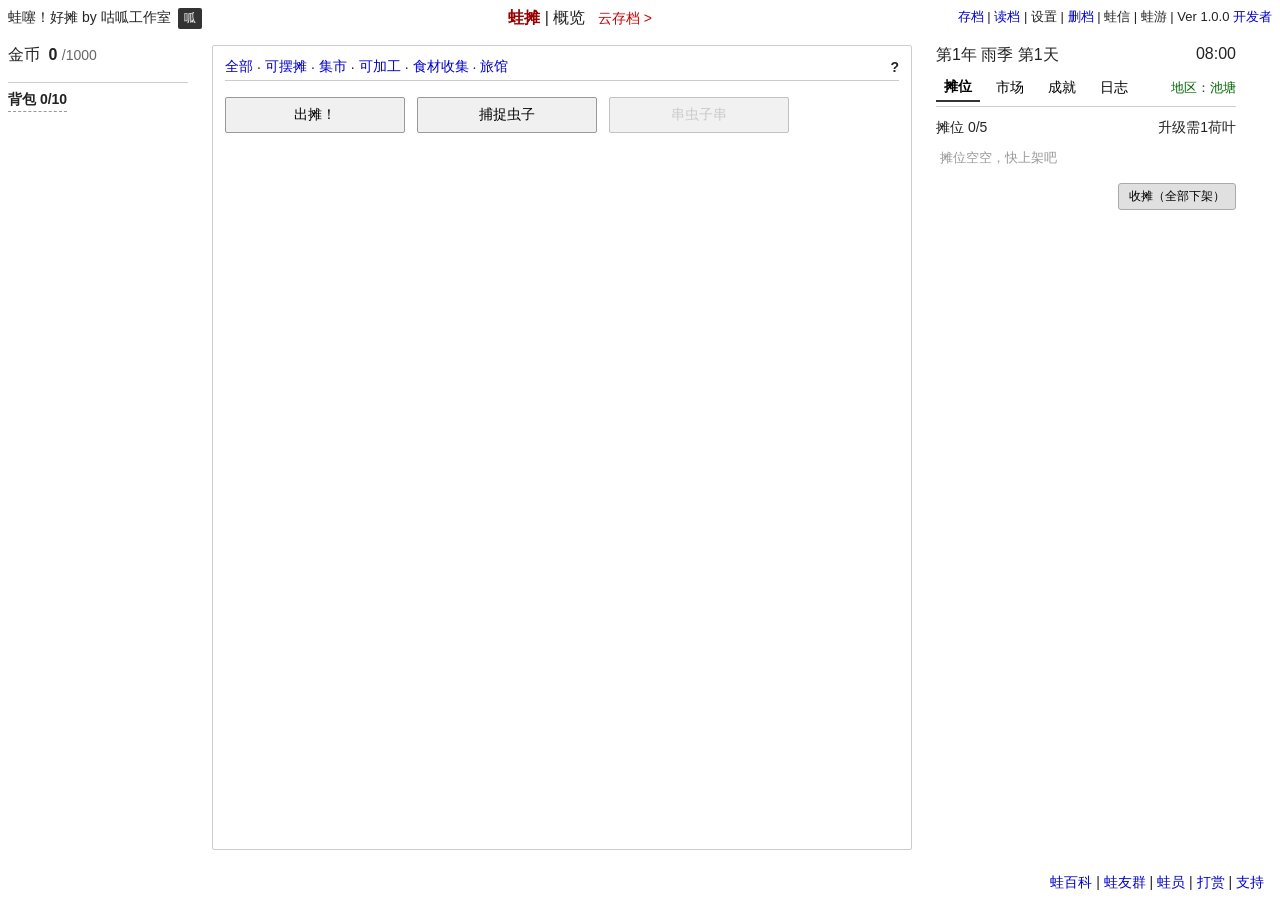
<file: 蛙噻！好摊.html>
<!DOCTYPE html><html lang="zh-CN"><head><meta charset="UTF-8"><meta name="viewport" content="width=device-width,initial-scale=1"><title>蛙噻！好摊 · 摆摊模拟器</title><style>*{margin:0;padding:0;box-sizing:border-box;font-family:"Microsoft YaHei",SimSun,sans-serif}body{background-color:#fff;color:#222;padding:8px;min-height:100vh;display:flex;flex-direction:column;font-size:14px}header{display:flex;justify-content:space-between;align-items:flex-start;margin-bottom:16px;width:100%}.header-left{font-size:14px}.ml-btn{background-color:#333;color:#fff;border:none;padding:2px 6px;font-size:12px;border-radius:2px;cursor:pointer;margin-left:4px}.header-center{font-size:16px}.title-red{color:#900;font-weight:700}.cloud-save{color:#c00;margin-left:8px;font-size:14px}.header-right{font-size:13px;text-align:right}a{color:#00c;text-decoration:none;cursor:pointer}a:hover{text-decoration:underline}main{display:flex;flex:1;gap:24px;margin-bottom:24px;width:100%}.left-sidebar{width:180px}.resource-item{font-size:16px;margin-bottom:8px}.resource-name{margin-right:4px}.resource-value{font-weight:700}.resource-max{color:#666;font-size:14px}#backpackContainer{margin-top:16px;border-top:1px solid #ccc;padding-top:8px}.backpack-header{font-weight:700;margin-bottom:8px;cursor:help;border-bottom:1px dashed #999;padding-bottom:2px;display:inline-block}.backpack-grid{display:flex;flex-direction:column;gap:4px}.backpack-slot{display:flex;align-items:center;justify-content:space-between;background:#f0f0f0;padding:4px 6px;border-radius:3px;font-size:13px}.slot-info{display:flex;gap:8px}.use-btn{background-color:#4caf50;color:#fff;border:none;border-radius:3px;padding:2px 8px;cursor:pointer;font-size:12px}.use-btn:hover{background-color:#45a049}.use-btn:disabled{background-color:#ccc;cursor:not-allowed}.main-content{flex:1;max-width:700px;border:1px solid #ccc;padding:12px;border-radius:2px;min-height:600px}.tab-bar{margin-bottom:16px;font-size:14px;display:flex;align-items:center;gap:4px;padding-bottom:4px;border-bottom:1px solid #ccc;flex-wrap:wrap}.tab-bar a{cursor:pointer}.help-icon{margin-left:auto;font-weight:700;cursor:help}.button-group{display:flex;flex-wrap:wrap;gap:12px}.action-btn{min-width:180px;padding:8px 16px;border:1px solid #999;background-color:#f0f0f0;cursor:pointer;font-size:14px;border-radius:2px}.action-btn:hover:not(.disabled):not(:disabled){background-color:#e0e0e0}.action-btn.disabled,.action-btn:disabled{opacity:.6;cursor:not-allowed;background-color:#e8e8e8}#stallBackpackPane{display:none}.backpack-main-grid{display:flex;flex-direction:column;gap:4px}.backpack-main-slot{display:flex;align-items:center;justify-content:space-between;background:#e8f5e8;padding:8px 10px;border-radius:4px;border:1px solid #b0d4b0;cursor:pointer;font-size:14px}.backpack-main-slot:hover{background-color:#d0ecd0}#marketShopPane{display:none}.shop-list{font-size:13px;background-color:#f9f9f9;border:1px solid #ddd;border-radius:3px;padding:8px}.shop-item{display:flex;justify-content:space-between;align-items:center;padding:6px 0;border-bottom:1px dotted #ccc}.shop-item:last-child{border-bottom:none}.shop-item-info{display:flex;gap:10px}.buy-btn{background-color:#2196f3;color:#fff;border:none;border-radius:3px;padding:2px 10px;cursor:pointer;font-size:12px}.buy-btn:hover{background-color:#0b7dda}.buy-btn:disabled{background-color:#ccc;cursor:not-allowed}#hotelPane{display:none;padding:20px;text-align:center;background-color:#f9f9f9;border:1px solid #ddd;border-radius:8px}.hotel-title{font-size:20px;margin-bottom:20px;color:#2c3e50}.hotel-btn{background-color:#e67e22;color:#fff;border:none;border-radius:5px;padding:10px 20px;font-size:16px;cursor:pointer;margin-top:20px}.hotel-btn:hover{background-color:#d35400}.hotel-btn:disabled{background-color:#ccc;cursor:not-allowed}.right-sidebar{width:300px;min-height:600px}.season{font-size:16px;margin-bottom:8px;display:flex;justify-content:space-between}.sidebar-tabs{display:flex;gap:8px;margin-bottom:12px;border-bottom:1px solid #ccc;padding-bottom:4px;align-items:center}.tab-btn{background:0 0;border:none;cursor:pointer;font-size:14px;padding:4px 8px}.tab-btn.active{font-weight:700;border-bottom:2px solid #333}.region-display{margin-left:auto;font-size:13px;color:#060}.tab-pane{display:none}.tab-pane.active{display:block}.log-content{font-size:14px;line-height:1.5;max-height:600px;overflow-y:auto;padding-right:4px}.log-content p{margin-bottom:4px;border-bottom:1px dotted #ccc;padding-bottom:2px}.stall-list{font-size:13px;max-height:600px;overflow-y:auto;margin-bottom:12px}.stall-item{background-color:#f9f9f9;border:1px solid #ddd;padding:8px 6px;margin-bottom:6px;border-radius:3px;position:relative}.stall-info{display:flex;gap:12px;align-items:center;flex-wrap:wrap;margin-bottom:6px}.stall-info span{white-space:nowrap}.remove-stall-btn{background-color:#fcc;border:1px solid #f88;border-radius:3px;padding:2px 8px;cursor:pointer;font-size:12px}.remove-stall-btn:hover{background-color:#faa}.stall-footer{margin-top:8px;display:flex;justify-content:flex-end}.clear-stall-btn{background-color:#e0e0e0;border:1px solid #aaa;border-radius:3px;padding:4px 10px;cursor:pointer;font-size:12px}.clear-stall-btn:hover{background-color:#d0d0d0}.market-header,.market-item{display:grid;grid-template-columns:1fr 1fr 1fr;padding:4px 0;border-bottom:1px dotted #ccc}.market-header{font-weight:700;border-bottom:2px solid #aaa;margin-bottom:4px}.market-header span,.market-item span{text-align:left}.market-header span:nth-child(2),.market-item span:nth-child(2){text-align:center}.market-header span:last-child,.market-item span:last-child{text-align:right}.market-list{font-size:13px;background-color:#f9f9f9;border:1px solid #ddd;border-radius:3px;padding:8px}.quality-white{color:#3e3e3e}.quality-green{color:#2e7d32;font-weight:700}.quality-blue{color:#1565c0;font-weight:700}.quality-purple{color:#6a1b9a;font-weight:700}.quality-gold{color:#b8860b;font-weight:700}.quality-red{color:#b71c1c;font-weight:700}.achievement-list{font-size:13px;max-height:600px;overflow-y:auto;margin-bottom:12px}.achievement-item{background-color:#f9f9f9;border:1px solid #ddd;padding:10px 8px;margin-bottom:8px;border-radius:4px;position:relative}.achievement-item.completed{background-color:#e8f5e9;border-color:#4caf50}.achievement-item.locked{background-color:#f5f5f5;border-color:#bbb;opacity:.7}.achievement-header{display:flex;justify-content:space-between;align-items:center;margin-bottom:6px}.achievement-name{font-weight:700;font-size:14px}.achievement-item.completed .achievement-name{color:#2e7d32}.achievement-status{font-size:12px;padding:2px 8px;border-radius:3px}.achievement-status.completed{background-color:#4caf50;color:#fff}.achievement-status.pending{background-color:#ff9800;color:#fff}.achievement-status.locked{background-color:#9e9e9e;color:#fff}.achievement-desc{color:#666;margin-bottom:8px;font-size:12px}.achievement-reward{font-size:12px;color:#2196f3;margin-bottom:8px}.achievement-submit-btn{background-color:#2196f3;color:#fff;border:none;border-radius:3px;padding:4px 12px;cursor:pointer;font-size:12px}.achievement-submit-btn:hover{background-color:#1976d2}.achievement-submit-btn:disabled{background-color:#ccc;cursor:not-allowed}.achievement-completed-icon{color:#4caf50;font-size:16px}footer{margin-top:auto;text-align:right;font-size:14px;padding-right:8px}.modal{display:none;position:fixed;z-index:1000;left:0;top:0;width:100%;height:100%;background-color:rgba(0,0,0,.5)}.modal-content{background-color:#fefefe;margin:15% auto;padding:20px;border:1px solid #888;width:300px;border-radius:4px}.modal-content h3{margin-bottom:16px}.modal-content input,.modal-content select{width:100%;margin-bottom:12px;padding:4px}.modal-buttons{display:flex;justify-content:flex-end;gap:8px}.modal-buttons button{padding:6px 12px;cursor:pointer}.price-input,.quantity-input{margin-bottom:12px}.price-input label,.quantity-input label{display:block;margin-bottom:4px;font-size:13px}#devPanel{position:fixed;top:0;left:0;width:100%;height:100%;background-color:rgba(0,0,0,.8);z-index:3000;display:none;justify-content:center;align-items:center}.dev-panel-content{background-color:#f0f0f0;width:95%;max-width:1400px;max-height:90vh;overflow-y:auto;border-radius:8px;padding:20px;box-shadow:0 4px 20px rgba(0,0,0,.5)}.dev-panel-content h2{margin-bottom:20px;border-bottom:2px solid #333;padding-bottom:8px}.dev-section{margin-bottom:24px;padding:16px;background:#fff;border-radius:6px;box-shadow:0 2px 4px rgba(0,0,0,.1)}.dev-section h3{margin-bottom:12px;color:#2c3e50;border-left:4px solid #3498db;padding-left:8px}.dev-section label{display:inline-block;width:80px;font-weight:700}.dev-section input,.dev-section select{width:180px;margin:4px;padding:6px;border:1px solid #ccc;border-radius:4px}.dev-section button{padding:6px 12px;background-color:#3498db;color:#fff;border:none;border-radius:4px;cursor:pointer;margin:4px}.dev-section button:hover{background-color:#2980b9}.dev-item-row{display:flex;align-items:center;gap:8px;margin:8px 0;font-size:13px;flex-wrap:wrap;border-bottom:1px solid #ddd;padding-bottom:8px}.dev-item-row span{min-width:90px;font-weight:700}.dev-item-row input{width:90px}.close-dev-btn{background-color:#e74c3c!important}.close-dev-btn:hover{background-color:#c0392b!important}.dev-panel-footer{display:flex;justify-content:flex-end;gap:10px;margin-top:16px}.dev-list-header{display:flex;align-items:center;gap:8px;margin:8px 0;font-size:13px;font-weight:700;border-bottom:2px solid #333;padding-bottom:4px}.dev-list-header span{min-width:90px;text-align:center}.dev-list-header .header-item{width:90px;text-align:center}</style></head><body><header><div class="header-left">蛙噻！好摊 by 咕呱工作室 <button class="ml-btn">呱</button></div><div class="header-center"><span class="title-red">蛙摊</span> | 概览 <a href="#" class="cloud-save">云存档 ></a></div><div class="header-right"><a href="#" id="saveGameLink">存档</a> | <a href="#" id="loadGameLink">读档</a> | 设置 | <a href="#" id="deleteSaveLink">删档</a> | 蛙信 | 蛙游 | Ver 1.0.0 <a href="#" id="devLink">开发者</a></div></header><main><aside class="left-sidebar"><div class="resource-item"><span class="resource-name">金币</span> <span class="resource-value" id="coinCount">0</span> <span class="resource-max">/1000</span></div><div id="backpackContainer"><div class="backpack-header" id="backpackHeader" title="升级需1荷包">背包 <span id="backpackUsed">0</span>/<span id="backpackCapacity">10</span></div><div id="backpackGrid" class="backpack-grid"></div></div></aside><section class="main-content"><div class="tab-bar"><a href="#" id="tabAll">全部</a> · <a href="#" id="tabStall">可摆摊</a> · <a href="#" id="tabMarketShop">集市</a> · <a href="#" id="tabProcess">可加工</a> · <a href="#" id="tabCollect">食材收集</a> · <a href="#" id="tabHotel">旅馆</a> <span class="help-icon">?</span></div><div class="button-group" id="mainButtonGroup"><button class="action-btn" id="stallBtn">出摊！</button> <button class="action-btn" id="catchBugBtn">捕捉虫子</button> <button class="action-btn disabled" id="skewerBtn" disabled="disabled">串虫子串</button></div><div id="stallBackpackPane"><div class="backpack-main-grid" id="stallBackpackGrid"></div></div><div id="marketShopPane"><div class="shop-list" id="marketShopList"></div></div><div id="hotelPane"><div class="hotel-title">🏨 旅馆</div><p>在这里休息一晚，可以恢复精力，并让时间推进到次日早上8:00。</p><p>住宿费用：100 金币</p><button class="hotel-btn" id="hotelStayBtn">住宿过夜</button></div></section><aside class="right-sidebar"><div class="season"><span id="gameTimeDisplay">第1年 雨季 第5天</span> <span id="clockDisplay">8:00</span></div><div class="sidebar-tabs"><button class="tab-btn active" id="stallTabBtn">摊位</button> <button class="tab-btn" id="marketTabBtn">市场</button> <button class="tab-btn" id="achievementTabBtn">成就</button> <button class="tab-btn" id="logTabBtn">日志</button> <span class="region-display" id="regionDisplay">地区：池塘</span></div><div id="stallPane" class="tab-pane active"><div style="margin-bottom:8px;display:flex;justify-content:space-between;align-items:center"><span>摊位 <span id="stallTabCount">0/5</span></span> <span id="upgradeCostDisplay">升级需1荷叶</span></div><div id="stallList" class="stall-list"></div><div class="stall-footer"><button class="clear-stall-btn" id="clearStallBtn">收摊（全部下架）</button></div></div><div id="marketPane" class="tab-pane"><div class="market-header"><span>物品</span> <span>品质</span> <span>价格</span></div><div id="marketList" class="market-list"></div></div><div id="achievementPane" class="tab-pane"><div style="margin-bottom:8px;display:flex;justify-content:space-between;align-items:center"><span id="achievementRegionTitle">🏆 池塘地区成就</span> <span id="achievementProgress">0/5</span></div><div id="achievementList" class="achievement-list"></div></div><div id="logPane" class="tab-pane"><div class="log-content" id="logList"></div></div></aside></main><footer><a href="#">蛙百科</a> | <a href="#">蛙友群</a> | <a href="#">蛙员</a> | <a href="#">打赏</a> | <a href="#">支持</a></footer><div id="stallModal" class="modal"><div class="modal-content"><h3>家底儿都在这儿了，上架！</h3><select id="itemSelect"></select><div class="price-input"><label>售价（金币/个）</label> <input type="number" id="itemPrice" min="1" value="1"></div><div class="quantity-input"><label>上架数量</label> <input type="number" id="itemQuantity" min="1" value="1"></div><div class="modal-buttons"><button id="modalCancel">取消</button> <button id="modalConfirm">确定</button></div></div></div><div id="devPanel"><div class="dev-panel-content"><h2>⚙️ 开发者选项（全屏细致版）</h2><div class="dev-section"><h3>💰 金币修改</h3><label>增加金币:</label> <input type="number" id="devAddCoins" min="1" value="100"> <button id="devAddCoinsBtn">增加</button> <button id="devSetCoinsBtn">设置为</button> <input type="number" id="devSetCoins" min="0" value="0"></div><div class="dev-section"><h3>📦 存档管理</h3><button id="saveGameBtn">💾 保存到浏览器</button> <button id="loadGameBtn">📂 从浏览器加载</button> <button id="exportGameBtn">⬇️ 导出存档文件</button> <input type="file" id="importFile" accept=".json" style="display:none"> <button id="importGameBtn">⬆️ 导入存档文件</button> <span style="margin-left:16px;color:#27ae60" id="saveStatus"></span></div><div class="dev-section"><h3>🌍 全局波动金额</h3><label>波动金额:</label> <input type="number" id="globalVolatility" step="1" min="0" value="1"> <button id="setVolatilityBtn">设置</button></div><div class="dev-section"><h3>➕ 添加物品到市场</h3><input type="text" id="newItemName" placeholder="名称" size="10"> <input type="number" id="newItemMin" placeholder="最低价"> <input type="number" id="newItemMax" placeholder="最高价"> <input type="number" id="newItemPrice" placeholder="初始价"> <input type="number" id="newItemVolatility" placeholder="波动金额" step="1" min="0"> <input type="number" id="newItemSpeed" placeholder="速度(秒/个)" min="1" step="1"> <input type="number" id="newItemCapacity" placeholder="容量上限" min="1" step="1" value="1"> <button id="addItemBtn">添加</button></div><div class="dev-section"><h3>📋 物品列表编辑</h3><div class="dev-list-header"><span>名称</span> <span class="header-item">最低</span> <span class="header-item">最高</span> <span class="header-item">当前</span> <span class="header-item">波动额</span> <span class="header-item">速度</span> <span class="header-item">容量</span> <span style="width:120px">操作</span></div><div id="devItemList"></div></div><div class="dev-section"><h3>⏱️ 设置游戏时间</h3><label>年:</label><input type="number" id="setYear" value="1" min="1"> <label>季:</label> <select id="setSeason"><option value="0">春</option><option value="1" selected="selected">雨</option><option value="2">秋</option><option value="3">冬</option></select> <label>日:</label><input type="number" id="setDay" value="1" min="1" max="4"> <label>时:</label><input type="number" id="setHour" value="8" min="8" max="20"> <button id="setTimeBtn">设置</button> <button id="nextDayBtn" style="margin-left:10px">⏩ 次日</button></div><div class="dev-section"><h3>➕ 添加物品到背包</h3><input list="itemNames" id="devItemName" placeholder="物品名称" style="width:200px"><datalist id="itemNames"><option value="虫子"></option><option value="荷叶"></option><option value="虫子串"></option><option value="荷包"></option><option value="小存钱罐"></option><option value="苹果"></option><option value="香蕉"></option><option value="钻石"></option><option value="神果"></option><option value="龙鳞"></option><option value="凤凰羽"></option></datalist><input type="number" id="devItemQty" min="1" value="1" style="width:80px"> <button id="addToBackpackBtn">添加到背包</button></div><div class="dev-panel-footer"><button class="close-dev-btn" id="closeDevPanel">关闭开发者面板</button></div></div></div><script>!function(){function e(e,t){let n=0,a=0;for(;0===n;)n=Math.random();for(;0===a;)a=Math.random();return e+t*(Math.sqrt(-2*Math.log(n))*Math.cos(2*Math.PI*a))}function t(t){if(t<=0)return.1;const n=t/3;let a;do{a=e(t,n)}while(a<.1||a>2*t);return a}const n=document.getElementById("coinCount"),a=document.getElementById("catchBugBtn"),i=document.getElementById("skewerBtn"),l=document.getElementById("stallBtn"),c=document.getElementById("stallModal"),r=document.getElementById("itemSelect"),s=document.getElementById("itemPrice"),d=document.getElementById("itemQuantity"),o=document.getElementById("modalCancel"),m=document.getElementById("modalConfirm"),u=document.getElementById("logTabBtn"),p=document.getElementById("stallTabBtn"),y=document.getElementById("marketTabBtn"),v=document.getElementById("achievementTabBtn"),g=document.getElementById("logPane"),f=document.getElementById("stallPane"),k=document.getElementById("marketPane"),E=document.getElementById("achievementPane"),I=document.getElementById("stallTabCount"),h=document.getElementById("upgradeCostDisplay"),b=document.getElementById("backpackHeader"),B=document.getElementById("backpackCapacity"),$=document.getElementById("stallList"),x=document.getElementById("marketList"),P=document.getElementById("marketShopList"),w=document.getElementById("stallBackpackGrid"),L=document.getElementById("logList"),S=document.getElementById("achievementList"),C=document.getElementById("gameTimeDisplay"),M=document.getElementById("clockDisplay"),T=document.getElementById("backpackUsed"),N=document.getElementById("backpackGrid"),D=document.getElementById("mainButtonGroup"),q=document.getElementById("marketShopPane"),H=document.getElementById("stallBackpackPane"),_=document.getElementById("hotelPane"),A=document.getElementById("hotelStayBtn"),R=document.getElementById("tabAll"),G=document.getElementById("tabStall"),O=document.getElementById("tabMarketShop"),Q=document.getElementById("tabProcess"),U=document.getElementById("tabCollect"),V=document.getElementById("tabHotel");let J=[],j="池塘",F=[];const Y={"池塘":[{id:"pond_1",name:"初出茅庐",desc:"提交10只虫子",itemType:"bug",count:10,rewardCoins:50,rewardItems:[]},{id:"pond_2",name:"捕虫新手",desc:"提交30只虫子",itemType:"bug",count:30,rewardCoins:150,rewardItems:[]},{id:"pond_3",name:"串虫达人",desc:"提交5个虫子串",itemType:"skewer",count:5,rewardCoins:200,rewardItems:[{name:"荷叶",count:2}]},{id:"pond_4",name:"池塘富豪",desc:"提交3片荷叶",itemType:"leaf",count:3,rewardCoins:500,rewardItems:[{name:"荷包",count:1}]},{id:"pond_5",name:"池塘之王",desc:"提交50只虫子和10个虫子串",itemType:"mixed",count:1,rewardCoins:1e3,rewardItems:[{name:"荷叶",count:5},{name:"荷包",count:2}]}],"森林":[{id:"forest_1",name:"森林探索者",desc:"提交20只虫子",itemType:"bug",count:20,rewardCoins:100,rewardItems:[]},{id:"forest_2",name:"森林商人",desc:"提交50只虫子",itemType:"bug",count:50,rewardCoins:300,rewardItems:[{name:"荷叶",count:3}]},{id:"forest_3",name:"串虫大师",desc:"提交20个虫子串",itemType:"skewer",count:20,rewardCoins:800,rewardItems:[{name:"荷包",count:2}]}],"沼泽":[{id:"swamp_1",name:"沼泽行者",desc:"提交100只虫子",itemType:"bug",count:100,rewardCoins:500,rewardItems:[{name:"荷叶",count:5}]},{id:"swamp_2",name:"沼泽大亨",desc:"提交50个虫子串",itemType:"skewer",count:50,rewardCoins:2e3,rewardItems:[{name:"荷包",count:5}]}]};function z(e){const t=C.textContent+" "+M.textContent;J.unshift(t+"，"+e),J.length>50&&J.pop(),K()}function K(){if(0===J.length)return void(L.innerHTML="<p>暂无日志</p>");let e="";J.forEach(t=>{e+=`<p>${t}</p>`}),L.innerHTML=e}let W=Date.now(),X=4;const Z=["春","雨","秋","冬"];let ee=5;function te(){const e=Date.now(),t=X+(e-W)/36e5,n=Math.floor(t)+1;let a=8+12*(t-Math.floor(t)),i=Math.floor(a),l=Math.floor(60*(a-i));i<8&&(i=8),i>20&&(i=20);const c=`${i.toString().padStart(2,"0")}:${l.toString().padStart(2,"0")}`;M.textContent=c;const r=Math.floor((n-1)/16)+1,s=Math.floor((n-1)%16/4),d=(n-1)%4+1,o=Z[s];C.textContent=`第${r}年 ${o}季 第${d}天`,n!==ee&&(ee=n,ce(),de())}setInterval(te,1e3),te();let ne=[{name:"虫子",minPrice:1,maxPrice:3,currentPrice:1,volatility:1,baseSpeed:5,capacity:60},{name:"苹果",minPrice:3,maxPrice:8,currentPrice:5,volatility:2,baseSpeed:5,capacity:10},{name:"香蕉",minPrice:5,maxPrice:12,currentPrice:8,volatility:2,baseSpeed:5,capacity:10},{name:"虫子串",minPrice:15,maxPrice:45,currentPrice:25,volatility:5,baseSpeed:5,capacity:10},{name:"荷叶",minPrice:80,maxPrice:150,currentPrice:100,volatility:10,baseSpeed:5,capacity:1},{name:"荷包",minPrice:120,maxPrice:180,currentPrice:150,volatility:10,baseSpeed:5,capacity:1},{name:"小存钱罐",minPrice:280,maxPrice:320,currentPrice:300,volatility:20,baseSpeed:5,capacity:1},{name:"钻石",minPrice:1e3,maxPrice:2e3,currentPrice:1500,volatility:100,baseSpeed:5,capacity:1},{name:"神果",minPrice:8e3,maxPrice:15e3,currentPrice:12e3,volatility:500,baseSpeed:5,capacity:1},{name:"龙鳞",minPrice:4e4,maxPrice:6e4,currentPrice:5e4,volatility:2e3,baseSpeed:5,capacity:1},{name:"凤凰羽",minPrice:15e4,maxPrice:25e4,currentPrice:2e5,volatility:1e4,baseSpeed:5,capacity:1}],ae=1;function ie(e){const t=Math.floor(.05*e);return e<10&&t<1?0:e>=10&&t<1?1:t}function le(){const e=[...ne].sort((e,t)=>e.currentPrice-t.currentPrice);let t="";e.forEach(e=>{const n=(a=e.currentPrice)>=1e5?"quality-red":a>=1e4?"quality-gold":a>=1e3?"quality-purple":a>=100?"quality-blue":a>=10?"quality-green":"quality-white";var a;const i=function(e){return e>=1e5?"红":e>=1e4?"金":e>=1e3?"紫":e>=100?"蓝":e>=10?"绿":"白"}(e.currentPrice);t+=`<div class="market-item">\n                        <span class="${n}">${e.name}</span>\n                        <span class="${n}">${i}</span>\n                        <span>${e.currentPrice} 金币/个</span>\n                    </div>`}),x.innerHTML=t}function ce(){ne.forEach(e=>{let t=ae+e.volatility,n=Math.floor(Math.random()*(2*t+1))-t,a=e.currentPrice+n;a<e.minPrice&&(a=e.minPrice),a>e.maxPrice&&(a=e.maxPrice),e.currentPrice=a}),le()}le();const re=[{name:"虫子",type:"bug",baseQuantity:5},{name:"荷叶",type:"leaf",baseQuantity:3},{name:"虫子串",type:"skewer",baseQuantity:2},{name:"荷包",type:"purse",baseQuantity:2},{name:"小存钱罐",type:"piggyBank",baseQuantity:1}];let se=[];function de(){const e=[];re.forEach(t=>{const n=ne.find(e=>e.name===t.name);if(n){const a=Math.round(1.5*n.currentPrice);e.push({name:t.name,type:t.type,price:a,quantity:t.baseQuantity,capacity:n.capacity})}}),se=e,"block"===q.style.display&&oe()}function oe(){if(0===se.length)return void(P.innerHTML='<div style="color:#999; padding:4px;">店铺空空，下次再来</div>');let e="";se.forEach((t,n)=>{e+=`\n                        <div class="shop-item" data-index="${n}">\n                            <div class="shop-item-info">\n                                <span>${t.name}</span>\n                                <span>单价: ${t.price} 金币</span>\n                                <span>剩余: ${t.quantity}</span>\n                            </div>\n                            <button class="buy-btn" data-index="${n}" ${t.quantity<=0?"disabled":""}>购买</button>\n                        </div>\n                    `}),P.innerHTML=e,document.querySelectorAll("#marketShopList .buy-btn").forEach(e=>{e.addEventListener("click",e=>{const t=e.target.dataset.index,n=se[t];!n||n.quantity<=0||(ue<n.price?alert("金币不足"):Le(n.type,1)?(ue-=n.price,Te(n.type,1),n.quantity--,n.quantity<=0&&se.splice(t,1),Ne(),oe(),z(`从集市购买了1个${n.name}`),dt()):alert("背包空间不足"))})})}de();let me=0,ue=0,pe=0,ye=0,ve=0,ge=0,fe=0,ke=0,Ee=10;const Ie=5e3,he=1e3,be=200,Be=100;function $e(){const e=Y[j]||[],t=e.filter(e=>F.includes(e.id)).length;if(document.getElementById("achievementRegionTitle").textContent=`🏆 ${j}地区成就`,document.getElementById("achievementProgress").textContent=`${t}/${e.length}`,0===e.length)return void(S.innerHTML='<div style="color:#999; padding:4px;">该地区暂无成就</div>');let n="";e.forEach((t,a)=>{const i=F.includes(t.id),l=a>0&&!F.includes(e[a-1].id);let c=i?"completed":l?"locked":"pending",r=i?"已完成":l?"未解锁":"可提交",s=i?"completed":l?"locked":"",d=`奖励: ${t.rewardCoins}金币`;t.rewardItems&&t.rewardItems.length>0&&t.rewardItems.forEach(e=>{d+=` +${e.count}${e.name}`});let o=!i&&!l&&function(e){if("mixed"===e.itemType)return"pond_5"===e.id&&me>=50&&ye>=10;let t=0;return"bug"===e.itemType?t=me:"leaf"===e.itemType?t=pe:"skewer"===e.itemType&&(t=ye),t>=e.count}(t);n+=`\n                        <div class="achievement-item ${s}">\n                            <div class="achievement-header">\n                                <span class="achievement-name">${t.name}</span>\n                                <span class="achievement-status ${c}">${r}</span>\n                            </div>\n                            <div class="achievement-desc">${t.desc}</div>\n                            <div class="achievement-reward">${d}</div>\n                            ${i||l?"":`<button class="achievement-submit-btn" data-id="${t.id}" ${o?"":"disabled"}>${o?"提交物品完成":"物品不足"}</button>`}\n                            ${i?'<span class="achievement-completed-icon">✓ 已完成</span>':""}\n                        </div>\n                    `}),S.innerHTML=n,document.querySelectorAll(".achievement-submit-btn").forEach(e=>{e.addEventListener("click",e=>{!function(e){const t=(Y[j]||[]).find(t=>t.id===e);t&&("mixed"===t.itemType?"pond_5"===t.id&&(me-=50,ye-=10):"bug"===t.itemType?me-=t.count:"leaf"===t.itemType?pe-=t.count:"skewer"===t.itemType&&(ye-=t.count),ue=Math.min(ue+t.rewardCoins,he),t.rewardItems&&t.rewardItems.forEach(e=>{"荷叶"===e.name?pe+=e.count:"荷包"===e.name?ve+=e.count:"小存钱罐"===e.name&&(ge+=e.count)}),F.push(e),z(`完成成就「${t.name}」，获得${t.rewardCoins}金币奖励！`),Ne(),$e(),dt())}(e.target.dataset.id)})})}function xe(){return 2*ke+1}function Pe(){return 2*fe+1}function we(e){const t=ne.find(t=>t.name===e);return t?t.capacity:1}function Le(e,t){let n=me,a=pe,i=ye,l=ve,c=ge;"bug"===e?n+=t:"leaf"===e?a+=t:"skewer"===e?i+=t:"purse"===e?l+=t:"piggyBank"===e&&(c+=t);let r=0;if(n>0){const e=we("虫子");r=Math.ceil(n/e)}let s=a,d=0;if(i>0){const e=we("虫子串");d=Math.ceil(i/e)}return r+s+d+l+c<=Ee}function Se(){let e=[];if(me>0){const t=we("虫子");let n=me;for(;n>0;){let a=Math.min(n,t);e.push({type:"bug",count:a}),n-=a}}for(let t=0;t<pe;t++)e.push({type:"leaf",count:1});if(ye>0){const t=we("虫子串");let n=ye;for(;n>0;){let a=Math.min(n,t);e.push({type:"skewer",count:a}),n-=a}}let t="";e.forEach((e,n)=>{let a="";"bug"===e.type?a="虫子":"leaf"===e.type?a="荷叶":"skewer"===e.type&&(a="虫子串"),t+=`\n                        <div class="backpack-main-slot" data-slot-type="${e.type}" data-slot-count="${e.count}">\n                            <span>${a}</span>\n                            <span>${e.count}</span>\n                        </div>\n                    `}),w.innerHTML=t,document.querySelectorAll(".backpack-main-slot").forEach(e=>{e.addEventListener("click",t=>{const n=e.dataset.slotType,a=parseInt(e.dataset.slotCount,10);let i=0;"bug"===n?i=me:"leaf"===n?i=pe:"skewer"===n&&(i=ye),i<=0||function(e,t,n){const a=[];let i=1;if("bug"===e){const e=ne.find(e=>"虫子"===e.name);i=e?e.currentPrice:1,a.push({value:"bug",text:`虫子 (${me})`,marketPrice:i})}else if("leaf"===e){const e=ne.find(e=>"荷叶"===e.name);i=e?e.currentPrice:2,a.push({value:"leaf",text:`荷叶 (${pe})`,marketPrice:i})}else if("skewer"===e){const e=ne.find(e=>"虫子串"===e.name);i=e?e.currentPrice:5,a.push({value:"skewer",text:`虫子串 (${ye})`,marketPrice:i})}if(0===a.length)return;r.innerHTML="",a.forEach(e=>{const t=document.createElement("option");t.value=e.value,t.textContent=e.text,t.dataset.marketPrice=e.marketPrice,r.appendChild(t)}),s.value=a[0].marketPrice,d.max=n,d.value=Math.min(t,n),d.min=1,c.style.display="block"}(n,a,i)})})}let Ce=[];function Me(){return 5+fe}function Te(e,t){"bug"===e?me=Math.min(me+t,Ie):"leaf"===e?pe=Math.min(pe+t,be):"skewer"===e?ye=Math.min(ye+t,Be):"purse"===e?ve+=t:"piggyBank"===e&&(ge+=t)}function Ne(){n.textContent=ue,me>=10&&ye<Be?(i.disabled=!1,i.classList.remove("disabled")):(i.disabled=!0,i.classList.add("disabled")),function(){if(0===Ce.length)return void($.innerHTML='<div style="color:#999; padding:4px;">摊位空空，快上架吧</div>');let e="";Ce.forEach((t,n)=>{let a="";"bug"===t.type?a="虫子":"leaf"===t.type?a="荷叶":"skewer"===t.type&&(a="虫子串");const i=t.timeRemaining.toFixed(2);e+=`\n                        <div class="stall-item" data-index="${n}">\n                            <div class="stall-info">\n                                <span>${a}</span>\n                                <span>${t.remaining}/${t.total}</span>\n                                <span>售价:${t.customPrice}</span>\n                                <span>市场价:${t.basePrice}</span>\n                                <span>⏳ ${i}秒</span>\n                            </div>\n                            <button class="remove-stall-btn" data-index="${n}">下架</button>\n                        </div>\n                    `}),$.innerHTML=e}(),function(){let e=[];if(me>0){const t=we("虫子");let n=me;for(;n>0;){let a=Math.min(n,t);e.push({type:"bug",count:a}),n-=a}}for(let t=0;t<pe;t++)e.push({type:"leaf",count:1});if(ye>0){const t=we("虫子串");let n=ye;for(;n>0;){let a=Math.min(n,t);e.push({type:"skewer",count:a}),n-=a}}for(let t=0;t<ve;t++)e.push({type:"purse",count:1});for(let t=0;t<ge;t++)e.push({type:"piggyBank",count:1});T.textContent=e.length,B.textContent=Ee;let t="";e.forEach((e,n)=>{let a="";"bug"===e.type?a="虫子":"leaf"===e.type?a="荷叶":"skewer"===e.type?a="虫子串":"purse"===e.type?a="荷包":"piggyBank"===e.type&&(a="小存钱罐");let i="";"leaf"===e.type?i=`<button class="use-btn" data-index="${n}" data-type="leaf">使用</button>`:"purse"===e.type?i=`<button class="use-btn" data-index="${n}" data-type="purse">使用</button>`:"piggyBank"===e.type&&(i=`<button class="use-btn" data-index="${n}" data-type="piggyBank">使用</button>`),t+=`\n                        <div class="backpack-slot" data-slot-index="${n}">\n                            <div class="slot-info">\n                                <span>${a}</span>\n                                <span>${e.count}</span>\n                            </div>\n                            ${i}\n                        </div>\n                    `}),N.innerHTML=t,document.querySelectorAll(".use-btn").forEach(e=>{e.addEventListener("click",e=>{const t=e.target.dataset.type;if("leaf"===t){const e=Pe();if(pe<e)return void alert(`升级需要 ${e} 片荷叶，当前只有 ${pe} 片，无法升级`);pe-=e,fe++,z(`使用了${e}个荷叶，摊位上限+1`),Ne(),dt()}else if("purse"===t){const e=xe();if(ve<e)return void alert(`升级背包需要 ${e} 个荷包，当前只有 ${ve} 个`);ve-=e,ke++,Ee++,z(`使用了${e}个荷包，背包容量+1`),Ne(),dt()}else if("piggyBank"===t){if(ge<1)return void alert("没有小存钱罐可用");ge--;const e=Math.min(500,he-ue);ue+=e,z(`使用小存钱罐，获得${e}金币`),Ne(),dt()}})})}(),Se(),function(){const e=Me();I.textContent=`${Ce.length}/${e}`;const t=Pe();h.textContent=`升级需${t}荷叶`}();const e=xe();b.title=`升级需${e}荷包`}function De(e,t){[u,p,y,v].forEach(e=>e.classList.remove("active")),[g,f,k,E].forEach(e=>{e.classList.remove("active"),e.style.display=""}),e.classList.add("active"),t.classList.add("active")}function qe(){D.style.display="flex",H.style.display="none",q.style.display="none",_.style.display="none"}$.addEventListener("click",e=>{if(e.target.classList.contains("remove-stall-btn")){const t=e.target.getAttribute("data-index");null!==t&&function(e){const t=Ce[e];t&&(Le(t.type,t.remaining)?(Te(t.type,t.remaining),Ce.splice(e,1),z(`下架了${t.remaining}个${"bug"===t.type?"虫子":"leaf"===t.type?"荷叶":"虫子串"}`),Ne(),dt()):alert("背包空间不足，无法下架！"))}(parseInt(t,10))}}),document.getElementById("clearStallBtn").addEventListener("click",()=>{0!==Ce.length&&function(){let e=0,t=0,n=0;Ce.forEach(a=>{"bug"===a.type?e+=a.remaining:"leaf"===a.type?t+=a.remaining:"skewer"===a.type&&(n+=a.remaining)});let a=me+e,i=pe+t,l=ye+n;const c=we("虫子"),r=we("虫子串");if((a>0?Math.ceil(a/c):0)+i+(l>0?Math.ceil(l/r):0)+ve+ge>Ee)alert("背包空间不足，无法全部下架！");else{for(let e=Ce.length-1;e>=0;e--){const t=Ce[e];Te(t.type,t.remaining)}Ce=[],z("收摊：全部下架"),Ne(),dt()}}()}),a.addEventListener("click",function(){me>=Ie?alert("虫子已达上限"):Le("bug",1)?(me++,z("捕捉了1只虫子"),Ne(),dt()):alert("背包已满！")}),i.addEventListener("click",function(){if(me<10)return;if(ye>=Be)return void alert("虫子串已达上限");let e=me-10,t=ye+1;const n=we("虫子"),a=we("虫子串");(e>0?Math.ceil(e/n):0)+pe+(t>0?Math.ceil(t/a):0)+ve+ge>Ee?alert("背包空间不足，无法串成串！"):(me-=10,ye++,z("将10只虫子串成1个虫子串"),Ne(),dt())}),l.addEventListener("click",function(){const e=[];if(me>0){const t=ne.find(e=>"虫子"===e.name);e.push({value:"bug",text:`虫子 (${me})`,marketPrice:t?t.currentPrice:1})}if(pe>0){const t=ne.find(e=>"荷叶"===e.name);e.push({value:"leaf",text:`荷叶 (${pe})`,marketPrice:t?t.currentPrice:2})}if(ye>0){const t=ne.find(e=>"虫子串"===e.name);e.push({value:"skewer",text:`虫子串 (${ye})`,marketPrice:t?t.currentPrice:5})}if(0===e.length)return void alert("没有可上架的物品");r.innerHTML="",e.forEach(e=>{const t=document.createElement("option");t.value=e.value,t.textContent=e.text,t.dataset.marketPrice=e.marketPrice,r.appendChild(t)}),s.value=e[0].marketPrice;const t=r.value;let n=0;"bug"===t?n=me:"leaf"===t?n=pe:"skewer"===t&&(n=ye),d.max=n,d.value=n,d.min=1,r.onchange=function(){const e=r.value,t=parseFloat(r.selectedOptions[0]?.dataset.marketPrice||1);s.value=t;let n=0;"bug"===e?n=me:"leaf"===e?n=pe:"skewer"===e&&(n=ye),d.max=n,d.value=n},c.style.display="block"}),o.addEventListener("click",function(){c.style.display="none"}),m.addEventListener("click",function(){const e=r.value;let n=parseInt(d.value,10);const a=parseInt(s.value,10);if(isNaN(n)||n<=0)return void alert("请输入有效数量");if(isNaN(a)||a<=0)return void alert("售价必须为正整数");let i=0;if("bug"===e?i=me:"leaf"===e?i=pe:"skewer"===e&&(i=ye),n>i)return void alert("数量不足");const l=Me();if(Ce.length>=l)return void alert(`摊位已满 (${Ce.length}/${l})，无法上架新物品`);"bug"===e?me-=n:"leaf"===e?pe-=n:"skewer"===e&&(ye-=n);const o={bug:"虫子",leaf:"荷叶",skewer:"虫子串"}[e],m=ne.find(e=>e.name===o),u=m?m.currentPrice:1,p=m?m.baseSpeed:5,y=p*(a/u),v=t(y);Ce.push({type:e,remaining:n,total:n,basePrice:u,customPrice:a,baseSpeed:p,meanTime:y,timeRemaining:v}),z(`上架了${n}个${o}，售价${a}金币`),Ne(),c.style.display="none",dt()}),window.addEventListener("click",function(e){e.target===c&&(c.style.display="none")}),setInterval(function(){if(0===Ce.length)return;let e=!1;for(let n=Ce.length-1;n>=0;n--){const a=Ce[n];for(a.timeRemaining-=1;a.timeRemaining<=0;){a.remaining-=1;const i=ie(a.customPrice),l=a.customPrice-i;ue=Math.min(ue+l,he);let c="";if("bug"===a.type?c="虫子":"leaf"===a.type?c="荷叶":"skewer"===a.type&&(c="虫子串"),z(i>0?`售出1个${c}，收入${l}金币（税${i}）`:`售出1个${c}，收入${l}金币（免税）`),a.remaining<=0){Ce.splice(n,1),e=!0;break}a.timeRemaining+=t(a.meanTime)}a.remaining>0&&(e=!0)}e&&(Ne(),dt())},1e3),u.addEventListener("click",function(){De(u,g)}),p.addEventListener("click",function(){De(p,f)}),y.addEventListener("click",function(){De(y,k)}),v.addEventListener("click",function(){De(v,E),$e()}),R.addEventListener("click",e=>{e.preventDefault(),qe()}),Q.addEventListener("click",e=>{e.preventDefault(),qe()}),U.addEventListener("click",e=>{e.preventDefault(),qe()}),G.addEventListener("click",e=>{e.preventDefault(),D.style.display="none",q.style.display="none",_.style.display="none",H.style.display="block",Se()}),O.addEventListener("click",e=>{e.preventDefault(),D.style.display="none",H.style.display="none",_.style.display="none",q.style.display="block",oe()}),V.addEventListener("click",e=>{e.preventDefault(),D.style.display="none",H.style.display="none",q.style.display="none",_.style.display="block"}),De(p,f),A.addEventListener("click",()=>{if(ue<100)return void alert("金币不足 100，无法住宿");ue-=100,z("花费100金币在旅馆住宿一晚");const e=Date.now(),t=X+(e-W)/36e5,n=Math.floor(t)+1;X=n,W=Date.now(),ee=n+1,te(),ce(),de(),Ne(),dt()}),document.getElementById("deleteSaveLink").addEventListener("click",function(e){e.preventDefault(),confirm("确定要删除所有存档数据并恢复初始状态吗？")&&(localStorage.removeItem("frogStallSave"),location.reload())});const He=document.getElementById("saveGameLink"),_e=document.getElementById("loadGameLink"),Ae=document.getElementById("exportGameBtn"),Re=document.getElementById("importFile");He.addEventListener("click",e=>{e.preventDefault(),Ae&&Ae.click()}),_e.addEventListener("click",e=>{e.preventDefault(),Re&&Re.click()});const Ge=document.getElementById("devLink"),Oe=document.getElementById("devPanel"),Qe=document.getElementById("closeDevPanel"),Ue=document.getElementById("globalVolatility"),Ve=document.getElementById("setVolatilityBtn"),Je=document.getElementById("newItemName"),je=document.getElementById("newItemMin"),Fe=document.getElementById("newItemMax"),Ye=document.getElementById("newItemPrice"),ze=document.getElementById("newItemVolatility"),Ke=document.getElementById("newItemSpeed"),We=document.getElementById("newItemCapacity"),Xe=document.getElementById("addItemBtn"),Ze=document.getElementById("devItemList"),et=document.getElementById("devAddCoins"),tt=document.getElementById("devAddCoinsBtn"),nt=document.getElementById("devSetCoins"),at=document.getElementById("devSetCoinsBtn"),it=document.getElementById("saveStatus"),lt=document.getElementById("nextDayBtn"),ct=document.getElementById("devItemName"),rt=document.getElementById("devItemQty"),st=document.getElementById("addToBackpackBtn");function dt(){localStorage.setItem("frogStallSave",JSON.stringify(ot()))}function ot(){return{bugs:me,coins:ue,leaves:pe,skewers:ye,purses:ve,piggyBanks:ge,usedLeaves:fe,backpackUpgradeCount:ke,backpackCapacity:Ee,stallItems:Ce,marketItems:ne,shopItems:se,globalVolatility:ae,initialDays:X,startTimestamp:W,lastDayNumber:ee,currentRegion:j,completedAchievements:F}}function mt(e){me=e.bugs||0,ue=e.coins||0,pe=e.leaves||0,ye=e.skewers||0,ve=e.purses||0,ge=e.piggyBanks||0,fe=e.usedLeaves||0,ke=e.backpackUpgradeCount||0,Ee=e.backpackCapacity||10,Ce=e.stallItems||[],ne=e.marketItems||ne,se=e.shopItems||se,ae=void 0!==e.globalVolatility?e.globalVolatility:1,X=void 0!==e.initialDays?e.initialDays:4,W=e.startTimestamp||Date.now(),ee=e.lastDayNumber||5,j=e.currentRegion||"池塘",F=e.completedAchievements||[],document.getElementById("regionDisplay").textContent=`地区：${j}`,le(),oe(),Ne(),te(),z("存档已加载")}function ut(){let e="";ne.forEach((t,n)=>{e+=`\n                        <div class="dev-item-row">\n                            <span>${t.name}</span>\n                            <input type="number" class="dev-min" data-index="${n}" value="${t.minPrice}" style="width:90px;" placeholder="最低">\n                            <input type="number" class="dev-max" data-index="${n}" value="${t.maxPrice}" style="width:90px;" placeholder="最高">\n                            <input type="number" class="dev-price" data-index="${n}" value="${t.currentPrice}" style="width:90px;" placeholder="当前">\n                            <input type="number" class="dev-vol" data-index="${n}" value="${t.volatility}" step="1" min="0" style="width:90px;" placeholder="波动额">\n                            <input type="number" class="dev-speed" data-index="${n}" value="${t.baseSpeed}" min="1" step="1" style="width:90px;" placeholder="速度">\n                            <input type="number" class="dev-cap" data-index="${n}" value="${t.capacity}" min="1" step="1" style="width:90px;" placeholder="容量">\n                            <button class="dev-update" data-index="${n}">更新</button>\n                            <button class="dev-delete" data-index="${n}">删除</button>\n                        </div>\n                    `}),Ze.innerHTML=e,document.querySelectorAll(".dev-update").forEach(e=>{e.addEventListener("click",e=>{const t=e.target.dataset.index,n=document.querySelector(`.dev-min[data-index="${t}"]`),a=document.querySelector(`.dev-max[data-index="${t}"]`),i=document.querySelector(`.dev-price[data-index="${t}"]`),l=document.querySelector(`.dev-vol[data-index="${t}"]`),c=document.querySelector(`.dev-speed[data-index="${t}"]`),r=document.querySelector(`.dev-cap[data-index="${t}"]`),s=parseInt(n.value),d=parseInt(a.value),o=parseInt(i.value),m=parseInt(l.value),u=parseInt(c.value),p=parseInt(r.value);isNaN(s)||isNaN(d)||isNaN(o)||isNaN(m)||isNaN(u)||isNaN(p)||s<1||d<s||o<s||o>d||m<0||u<1||p<1?alert("数值无效"):(ne[t].minPrice=s,ne[t].maxPrice=d,ne[t].currentPrice=o,ne[t].volatility=m,ne[t].baseSpeed=u,ne[t].capacity=p,le(),ut(),dt())})}),document.querySelectorAll(".dev-delete").forEach(e=>{e.addEventListener("click",e=>{const t=e.target.dataset.index;confirm(`确定删除 ${ne[t].name} 吗？`)&&(ne.splice(t,1),le(),ut(),dt())})})}lt.addEventListener("click",()=>{const e=Date.now(),t=X+(e-W)/36e5,n=Math.floor(t)+1;X=n,W=Date.now(),ee=n,te(),ce(),de(),z("开发者跳转到次日"),dt()}),st.addEventListener("click",()=>{const e=ct.value.trim(),t=parseInt(rt.value);if(!e)return void alert("请输入物品名称");if(isNaN(t)||t<=0)return void alert("数量必须为正整数");let n=null;if("虫子"===e)n="bug";else if("荷叶"===e)n="leaf";else if("虫子串"===e)n="skewer";else if("荷包"===e)n="purse";else{if("小存钱罐"!==e)return void alert("只支持添加虫子、荷叶、虫子串、荷包、小存钱罐");n="piggyBank"}"bug"===n?me+=t:"leaf"===n?pe+=t:"skewer"===n?ye+=t:"purse"===n?ve+=t:"piggyBank"===n&&(ge+=t),z(`开发者添加了${t}个${e}`),Ne(),dt(),ct.value="",rt.value=1}),tt.addEventListener("click",()=>{let e=parseInt(et.value);(isNaN(e)||e<1)&&(e=1),ue=Math.min(ue+e,he),z(`开发者增加了${e}金币`),Ne(),dt(),it.textContent="金币已增加",setTimeout(()=>it.textContent="",2e3)}),at.addEventListener("click",()=>{let e=parseInt(nt.value);(isNaN(e)||e<0)&&(e=0),ue=Math.min(e,he),z(`开发者设置金币为${e}`),Ne(),dt(),it.textContent="金币已设置",setTimeout(()=>it.textContent="",2e3)}),document.getElementById("saveGameBtn").addEventListener("click",()=>{dt(),it.textContent="已保存到浏览器",z("游戏已保存"),setTimeout(()=>it.textContent="",2e3)}),document.getElementById("loadGameBtn").addEventListener("click",()=>{const e=localStorage.getItem("frogStallSave");if(e)try{mt(JSON.parse(e)),it.textContent="已从浏览器加载"}catch(e){alert("存档损坏")}else alert("无存档");setTimeout(()=>it.textContent="",2e3)}),document.getElementById("exportGameBtn").addEventListener("click",()=>{const e=JSON.stringify(ot(),null,2),t=new Blob([e],{type:"application/json"}),n=URL.createObjectURL(t),a=document.createElement("a");a.href=n,a.download=`frog_stall_save_${(new Date).toISOString().slice(0,10)}.json`,a.click(),URL.revokeObjectURL(n),z("存档已导出"),it.textContent="存档已导出",setTimeout(()=>it.textContent="",2e3)}),document.getElementById("importGameBtn").addEventListener("click",()=>{Re.click()}),Re.addEventListener("change",e=>{const t=e.target.files[0];if(!t)return;const n=new FileReader;n.onload=e=>{try{mt(JSON.parse(e.target.result)),it.textContent="存档已导入"}catch(e){alert("无效的存档文件")}},n.readAsText(t),e.target.value=""}),Ge.addEventListener("click",e=>{e.preventDefault(),Oe.style.display="flex",ut()}),Qe.addEventListener("click",()=>{Oe.style.display="none"}),Oe.addEventListener("click",e=>{e.target===Oe&&(Oe.style.display="none")}),Ve.addEventListener("click",()=>{let e=parseInt(Ue.value);(isNaN(e)||e<0)&&(e=0),ae=e,alert(`全局波动金额已设为 ${e}`),dt()}),Xe.addEventListener("click",()=>{const e=Je.value.trim(),t=parseInt(je.value),n=parseInt(Fe.value),a=parseInt(Ye.value),i=parseInt(ze.value),l=parseInt(Ke.value),c=parseInt(We.value);e?isNaN(t)||t<1?alert("最低价必须为正整数"):isNaN(n)||n<t?alert("最高价必须 ≥ 最低价"):isNaN(a)||a<t||a>n?alert("初始价必须在范围内"):isNaN(i)||i<0?alert("波动金额必须为非负整数"):isNaN(l)||l<1?alert("速度必须为正整数"):isNaN(c)||c<1?alert("容量必须为正整数"):(ne.push({name:e,minPrice:t,maxPrice:n,currentPrice:a,volatility:i,baseSpeed:l,capacity:c}),le(),ut(),Je.value="",je.value="",Fe.value="",Ye.value="",ze.value="",Ke.value="",We.value="1",dt()):alert("请输入名称")}),document.getElementById("setTimeBtn").addEventListener("click",()=>{const e=parseInt(document.getElementById("setYear").value),t=parseInt(document.getElementById("setSeason").value),n=parseInt(document.getElementById("setDay").value),a=parseInt(document.getElementById("setHour").value);if(isNaN(e)||e<1)return void alert("年份必须≥1");if(isNaN(n)||n<1||n>4)return void alert("日必须1-4");if(isNaN(a)||a<8||a>20)return void alert("小时必须8-20");const i=16*(e-1)+4*t+n;X=i-1+(a-8)/12,W=Date.now(),ee=i,te(),ce(),de(),dt(),z(`开发者将时间设为第${e}年 ${Z[t]}季 第${n}天 ${a}:00`),alert(`时间已设为第${e}年 ${Z[t]}季 第${n}天 ${a}:00`)});const pt=localStorage.getItem("frogStallSave");if(pt)try{mt(JSON.parse(pt))}catch(e){}else z("游戏开始"),Ne(),oe(),Se();H.style.display="none",q.style.display="none",_.style.display="none",K(),$e()}()</script></body></html>
</file>
